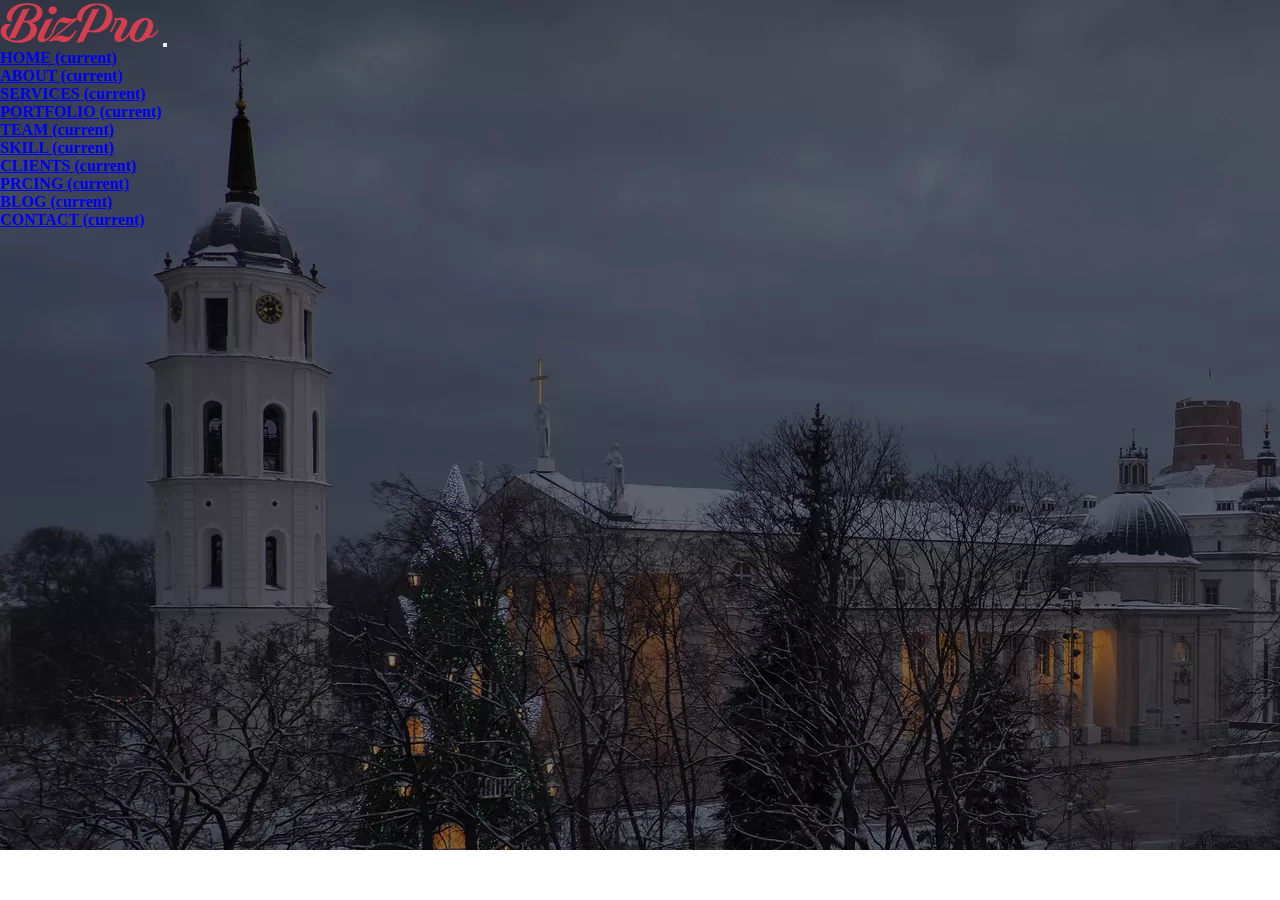
<file: BizProNavbar/index.html>
<html lang="en">
  <head>
    <meta charset="UTF-8" />
    <meta name="viewport" content="width=device-width, initial-scale=1.0" />
    <title>Document</title>
    <link
      rel="stylesheet"
      href="https://cdn.jsdelivr.net/npm/bootstrap@4.1.3/dist/css/bootstrap.min.css"
      integrity="sha384-MCw98/SFnGE8fJT3GXwEOngsV7Zt27NXFoaoApmYm81iuXoPkFOJwJ8ERdknLPMO"
      crossorigin="anonymous"
    />
    <link rel="stylesheet" href="./assets/css/main.css" />
  </head>
  <body>

    <header>
        <div class="container">
            <nav class="navbar navbar-expand-lg navbar-light">
              <a class="navbar-brand" href="#"
                ><img src="./assets/image/logo.png.webp" alt="Logo"
              /></a>
              <button
                class="navbar-toggler"
                type="button"
                data-toggle="collapse"
                data-target="#navbarNav"
                aria-controls="navbarNav"
                aria-expanded="false"
                aria-label="Toggle navigation"
              >
                <span class="navbar-toggler-icon"></span>
              </button>
              <div class="collapse navbar-collapse" id="navbarNav">
                <ul class="navbar-nav">
                  <li class="nav-item active">
                    <a class="nav-link text-danger" href="#"
                      >HOME <span class="sr-only">(current)</span></a
                    >
                  </li>
                  <li class="nav-item active">
                    <a class="nav-link text-light" href="#"
                      >ABOUT <span class="sr-only">(current)</span></a
                    >
                  </li>
                  <li class="nav-item active">
                    <a class="nav-link text-light" href="#"
                      >SERVICES <span class="sr-only">(current)</span></a
                    >
                  </li>
                  <li class="nav-item active">
                    <a class="nav-link text-light" href="#"
                      >PORTFOLIO <span class="sr-only">(current)</span></a
                    >
                  </li>
                  <li class="nav-item active">
                    <a class="nav-link text-light" href="#"
                      >TEAM <span class="sr-only">(current)</span></a
                    >
                  </li>
                  <li class="nav-item active">
                    <a class="nav-link text-light" href="#"
                      >SKILL <span class="sr-only">(current)</span></a
                    >
                  </li>
                  <li class="nav-item active">
                    <a class="nav-link text-light" href="#"
                      >CLIENTS <span class="sr-only">(current)</span></a
                    >
                  </li>
                  <li class="nav-item active">
                    <a class="nav-link text-light" href="#"
                      >PRCING <span class="sr-only">(current)</span></a
                    >
                  </li>
                  <li class="nav-item active">
                    <a class="nav-link text-light" href="#"
                      >BLOG <span class="sr-only">(current)</span></a
                    >
                  </li>
                  <li class="nav-item active">
                    <a class="nav-link text-light" href="#"
                      >CONTACT <span class="sr-only">(current)</span></a
                    >
                  </li>
                </ul>
              </div>
            </nav>
          </div>
    </header>
    <main>
        <section id="section-a">
            <img src="./assets/image/slide-1.jpg.webp" alt="">
        </section>
    </main>
  </body>
</html>
</file>
<file: BizProNavbar/assets/css/main.css>
* {
  margin: 0;
  padding: 0;
  box-sizing: border-box;
}

header {
  position: relative;
  background-color: transparent;
  z-index: 2;
}
header .container nav a {
  font-weight: bold;
}
header .container nav .collapse {
  justify-content: flex-end;
}
main {
  position: absolute;
  top: 0;
}
main #section-a img {
  background-size: cover;
}
</file>
